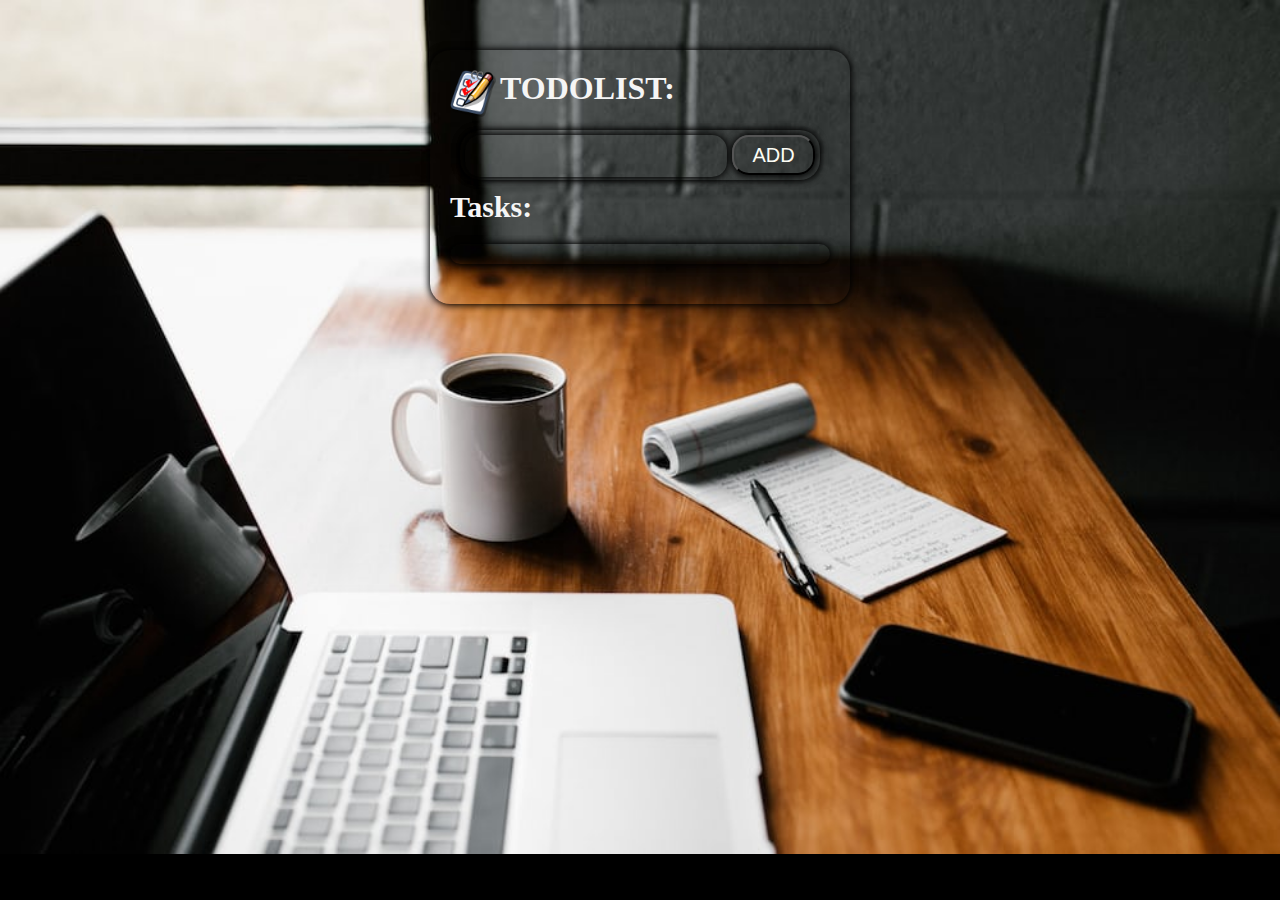
<file: Index.html>
<!DOCTYPE html>
<html lang="en">

<head>
    <meta charset="UTF-8">
    <meta name="viewport" content="width=device-width, initial-scale=1.0">
    <!-- <meta http-equiv="refresh" content="30"> -->
    <title>Todo.com</title>
    <link rel="stylesheet" href="Todo.css">
    <link rel="shortcut icon" href="3.png" type="image/x-icon">
</head>

<body>
    <div class="box">
        <!-- It is a head of todo -->
        <div class="head">
            <img src="3.png" alt="error404...">
            <h1>Todolist:</h1>
        </div>
        <!-- It is a input of task -->
        <div class="top">
            <input class="text" type="text">
            <button class="add">ADD</button>
        </div>
        <!-- It is a task container where task is add -->
        <h2>Tasks:</h2>
        <div class="bottom">
        </div>
    </div>
    <script src="Todo.js"></script>
</body>

</html>
</file>
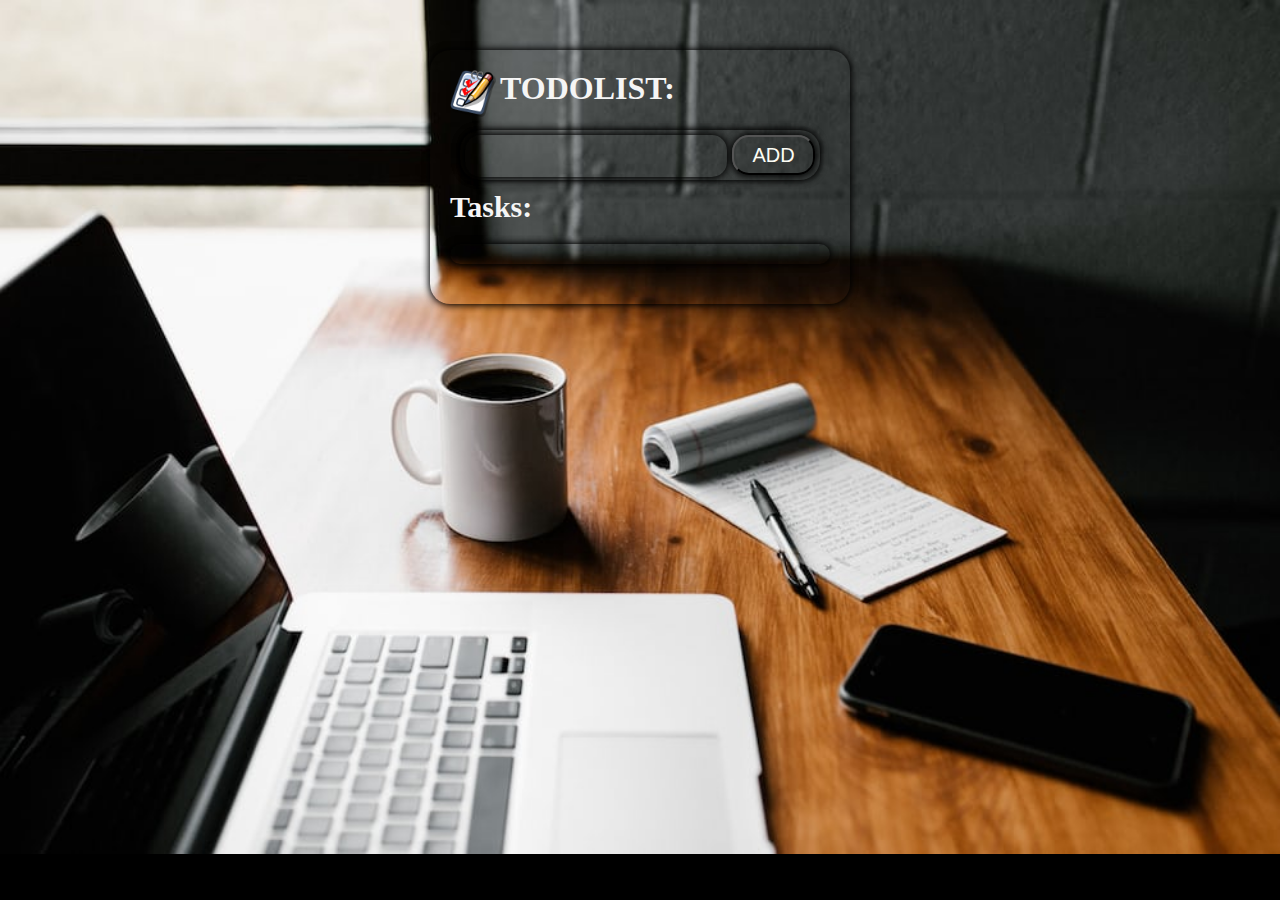
<file: Todo.html>
<!DOCTYPE html>
<html lang="en">

<head>
    <meta charset="UTF-8">
    <meta name="viewport" content="width=device-width, initial-scale=1.0">
    <!-- <meta http-equiv="refresh" content="30"> -->
    <title>Todo.com</title>
    <link rel="stylesheet" href="Todo.css">
    <link rel="shortcut icon" href="3.png" type="image/x-icon">
</head>

<body>
    <div class="box">
        <!-- It is a head of todo -->
        <div class="head">
            <img src="3.png" alt="error404...">
            <h1>Todolist:</h1>
        </div>
        <!-- It is a input of task -->
        <div class="top">
            <input class="text" type="text">
            <button class="add">ADD</button>
        </div>
        <!-- It is a task container where task is add -->
        <h2>Tasks:</h2>
        <div class="bottom">
        </div>
    </div>
    <script src="Todo.js"></script>
</body>

</html>
</file>
<file: Todo.css>
* {
    padding: 0;
    margin: 0;
}

/* This is for body page */
body {
    background-image: url("6.jpeg");
    background-repeat: no-repeat;
    background-size: cover;
    background-color: black;
}

/* This is a container of todo */
.box {
    margin: 50px auto;
    width: 380px;
    border-radius: 20px;
    padding: 20px;
    background-color: transparent;
    box-shadow: 0px 0px 9px -1px black, 0px 0px 9px -1px black;
}

/* This is head of todo */
.head {
    display: flex;
    color: whitesmoke;
    text-transform: uppercase;
}

img {
    width: 50px;
}

/* This rule for input task and add */
.top {
    margin: 10px auto;
    width: 350px;
    height: 40px;
    display: flex;
    padding: 5px;
    border-radius: 20px;
    box-shadow: 0px 0px 9px -1px black, 0px 0px 9px -1px black;
}

.top input {
    text-transform: capitalize;
    width: 250px;
    height: 30px;
    padding: 6px;
    margin-bottom: 8px;
    background: transparent;
    border: none;
    border-right-style: none;
    border-radius: 15px;
    box-shadow: 0px 0px 9px -1px black, 0px 0px 9px -1px black;
    font-size: 25px;
    font-weight: bolder;
    color: rgb(113, 113, 107);
}

button {
    font-size: 20px;
    padding: 5px;
    cursor: pointer;
    margin-left: 5px;
    border-radius: 17px;
    width: 90px;
    height: 40px;
    background-color: transparent;
    box-shadow: 0px 0px 9px -1px black, 0px 0px 9px -1px black;
    color: rgb(253, 253, 245);
}

/* This is a task text rule */
h2 {
    color: whitesmoke;
    font-size: 30px;
}

/* This rule for task which add in todo */
.bottom {
    text-transform: capitalize;
    margin: 20px auto;
    width: 360px;
    padding: 10px;
    border-radius: 20px;
    box-shadow: 0px 0px 9px -1px black, 0px 0px 9px -1px black;
}

.bottom div {
    display: flex;
    margin: 10px;
    padding: 10px;
    border-radius: 15px;
    box-shadow: 2px 3px 5px -2px whitesmoke;
    background-color: black;
    opacity: .75;
}

.bottom div p {
    width: 200px;
    height: 40px;
    font-size: 20px;
    padding-top: 10px;
    overflow: hidden;
    color: whitesmoke;
    cursor: default;
}

.task_check {
    text-decoration: line-through;
}

.bottom div button {
    text-transform: capitalize;
}

/* This is for responsiveness */
@media only screen and (max-width:1150px) {
 body{
        background-image: none;
    } 
    .box{
        box-shadow:0px 0px 12px -5px whitesmoke, 0px 0px whitesmoke;
    }
    .top{
        box-shadow:0px 0px 12px -5px whitesmoke, 0px 0px whitesmoke;
    }
    .top input {
        box-shadow:0px 0px 12px -5px whitesmoke, 0px 0px whitesmoke;
    }
    button{
        color: rgb(35, 137, 35);
        box-shadow:  -7px 12px -9px rgb(7, 45, 10);
    }
    .bottom{
        box-shadow:0px 0px 12px -5px whitesmoke, 0px 0px whitesmoke;
    }
   .bottom div{
    box-shadow:0px 0px 12px -5px whitesmoke, 0px 0px whitesmoke;
   }
}
</file>
